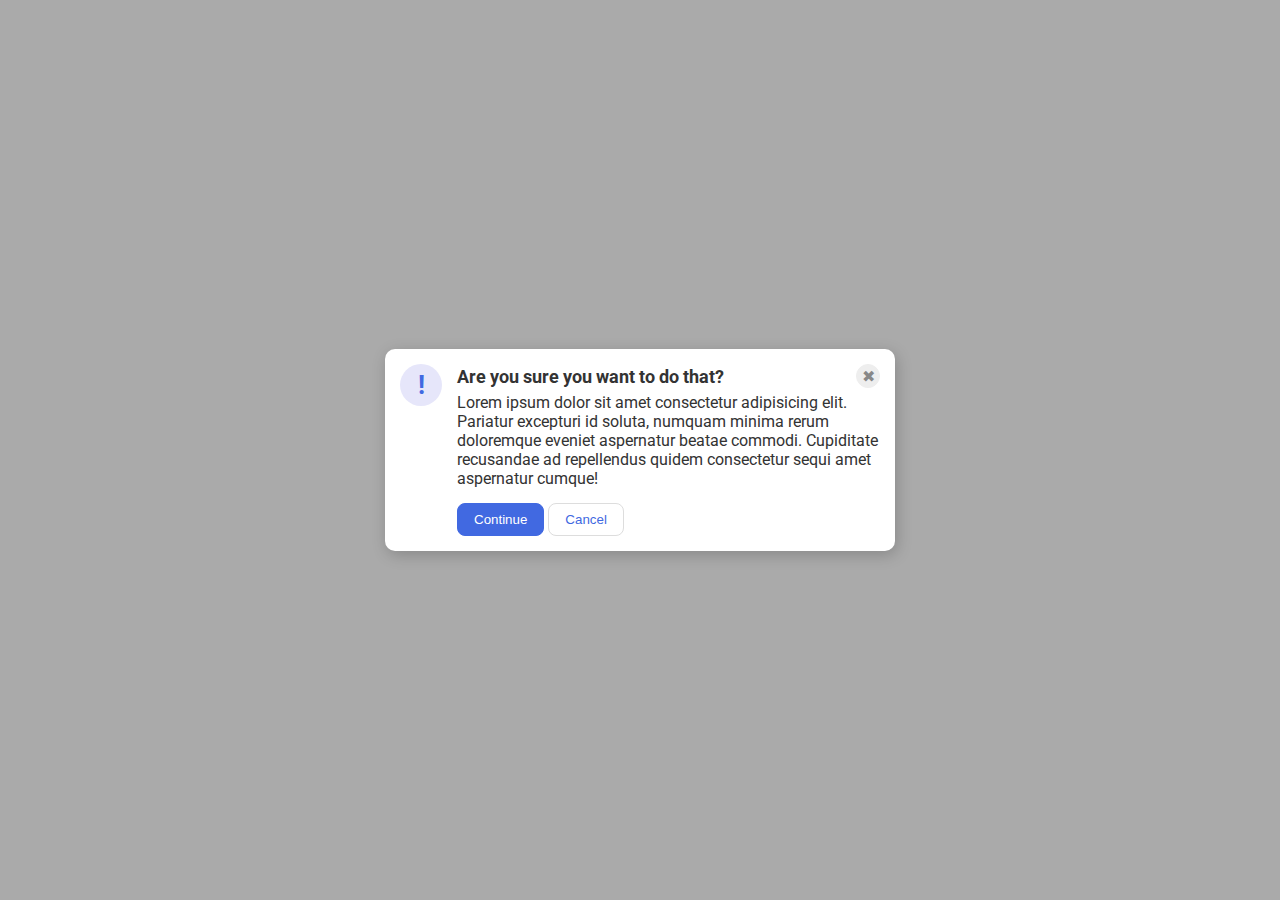
<file: foundations/flex/05-flex-modal/index.html>
<!DOCTYPE html>
<html lang="en">
  <head>
    <meta charset="UTF-8">
    <meta http-equiv="X-UA-Compatible" content="IE=edge">
    <meta name="viewport" content="width=device-width, initial-scale=1.0">
    <link rel="stylesheet" href="style.css">
    <title>Modal</title>
  </head>
  <body>
    <div class="modal">
      <div class="icon">!</div>
      <div class="container">
        <div class="header">Are you sure you want to do that?
          <button class="close-button">✖</button>
        </div>
        <div class="text">Lorem ipsum dolor sit amet consectetur adipisicing elit. Pariatur excepturi id soluta, numquam minima rerum doloremque eveniet aspernatur beatae commodi. Cupiditate recusandae ad repellendus quidem consectetur sequi amet aspernatur cumque!</div>
        <button class="continue">Continue</button>
        <button class="cancel">Cancel</button>
      </div>
    </div>
  </body>
</html>
</file>
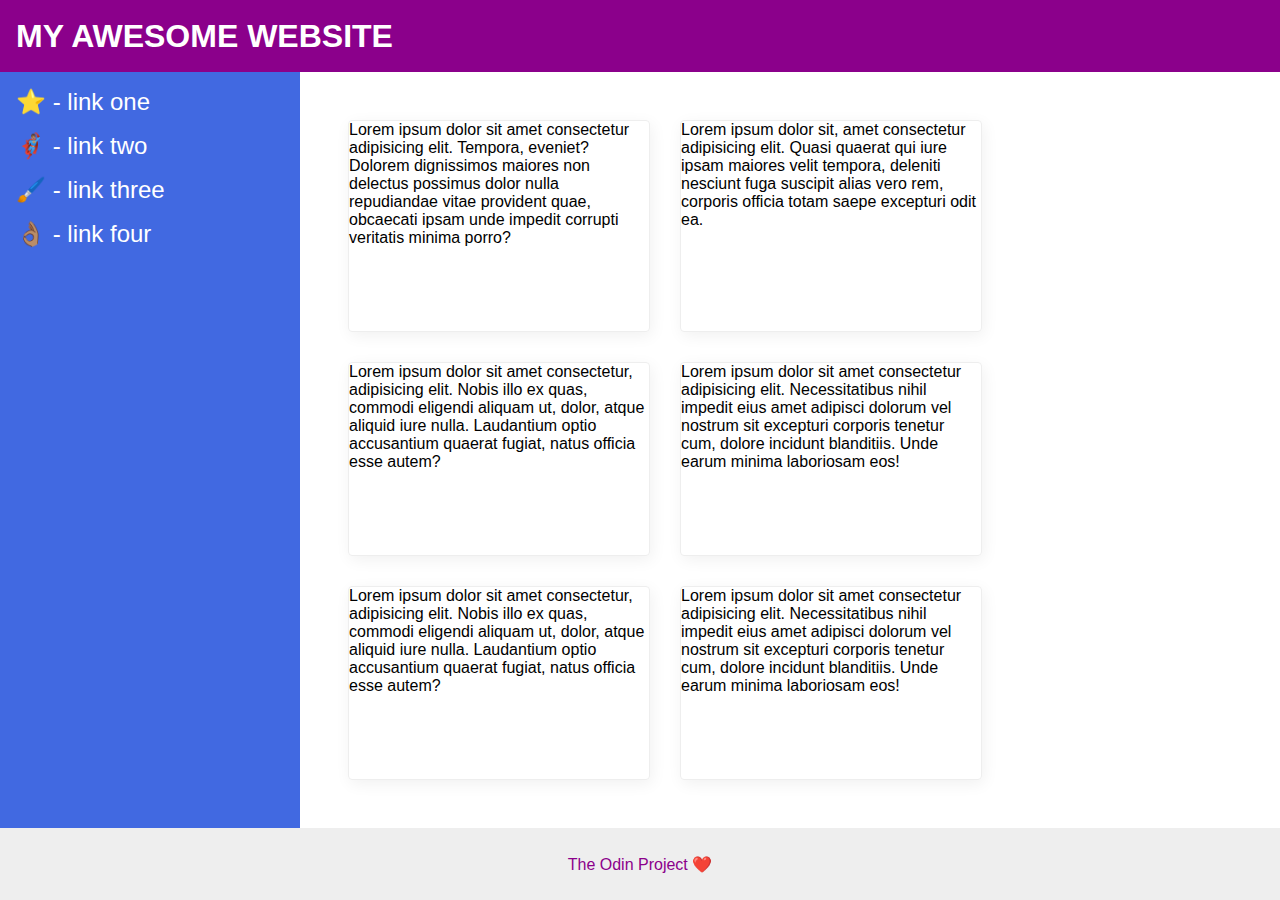
<file: foundations/flex/07-flex-layout-2/index.html>
<!DOCTYPE html>
<html lang="en">
  <head>
    <meta charset="UTF-8">
    <meta http-equiv="X-UA-Compatible" content="IE=edge">
    <meta name="viewport" content="width=device-width, initial-scale=1.0">
    <title>The Holy Grail</title>
    <link rel="stylesheet" href="style.css">
  </head>
  <body>
    <div class="header">
      MY AWESOME WEBSITE
    </div>
    
    <div class="main-content">
      <div class="sidebar">
        <ul>
          <li><a href="#">⭐ - link one</a></li>
          <li><a href="#">🦸🏽‍♂️ - link two</a></li>
          <li><a href="#">🖌️ - link three</a></li>
          <li><a href="#">👌🏽 - link four</a></li>
        </ul>
      </div>
      <div class="all-cards">
        <div class="card">Lorem ipsum dolor sit amet consectetur adipisicing elit. Tempora, eveniet? Dolorem dignissimos maiores non delectus possimus dolor nulla repudiandae vitae provident quae, obcaecati ipsam unde impedit corrupti veritatis minima porro?</div>
        <div class="card">Lorem ipsum dolor sit, amet consectetur adipisicing elit. Quasi quaerat qui iure ipsam maiores velit tempora, deleniti nesciunt fuga suscipit alias vero rem, corporis officia totam saepe excepturi odit ea.</div>
        <div class="card">Lorem ipsum dolor sit amet consectetur, adipisicing elit. Nobis illo ex quas, commodi eligendi aliquam ut, dolor, atque aliquid iure nulla. Laudantium optio accusantium quaerat fugiat, natus officia esse autem?</div>
        <div class="card">Lorem ipsum dolor sit amet consectetur adipisicing elit. Necessitatibus nihil impedit eius amet adipisci dolorum vel nostrum sit excepturi corporis tenetur cum, dolore incidunt blanditiis. Unde earum minima laboriosam eos!</div>
        <div class="card">Lorem ipsum dolor sit amet consectetur, adipisicing elit. Nobis illo ex quas, commodi eligendi aliquam ut, dolor, atque aliquid iure nulla. Laudantium optio accusantium quaerat fugiat, natus officia esse autem?</div>
        <div class="card">Lorem ipsum dolor sit amet consectetur adipisicing elit. Necessitatibus nihil impedit eius amet adipisci dolorum vel nostrum sit excepturi corporis tenetur cum, dolore incidunt blanditiis. Unde earum minima laboriosam eos!</div>
            </div>
      </div>
    
    <div class="footer">
      The Odin Project ❤️
    </div>
  </body>
</html>
</file>
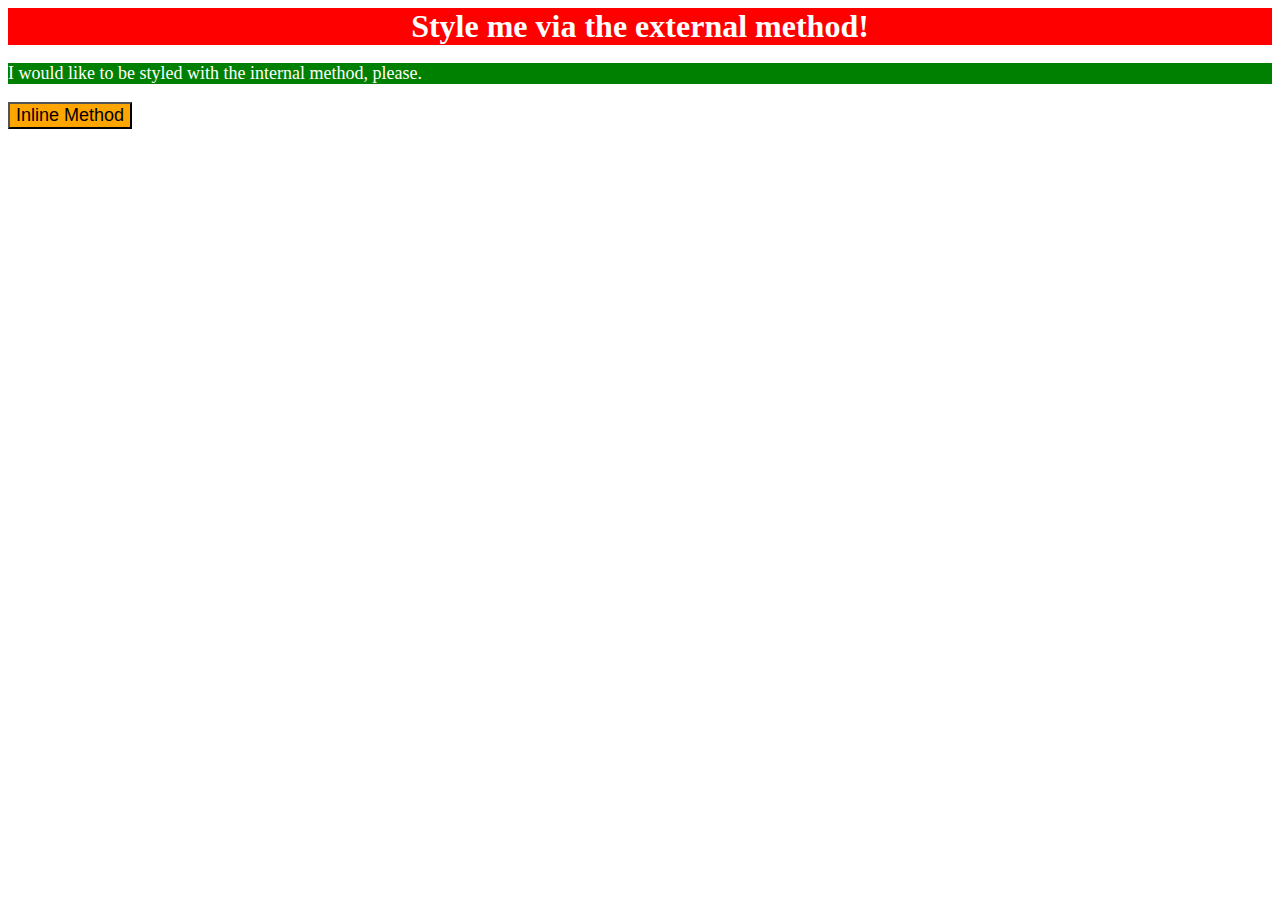
<file: foundations/intro-to-css/01-css-methods/index.html>
<!DOCTYPE html>
<html lang="en">
  <head>
    <meta charset="UTF-8">
    <meta http-equiv="X-UA-Compatible" content="IE=edge">
    <meta name="viewport" content="width=device-width, initial-scale=1.0">
    <title>Methods for Adding CSS</title>
    <link rel="stylesheet" href="styles.css">
    <style>
      p {
          background-color: green;
          color: white;
          font-size: 18px;
      }
    </style>
  </head>
  <body>
    <div>Style me via the external method!</div>
    <p>I would like to be styled with the internal method, please.</p>
    <button style="background-color: orange; font-size: 18px;">Inline Method</button>
  </body>
</html>
</file>
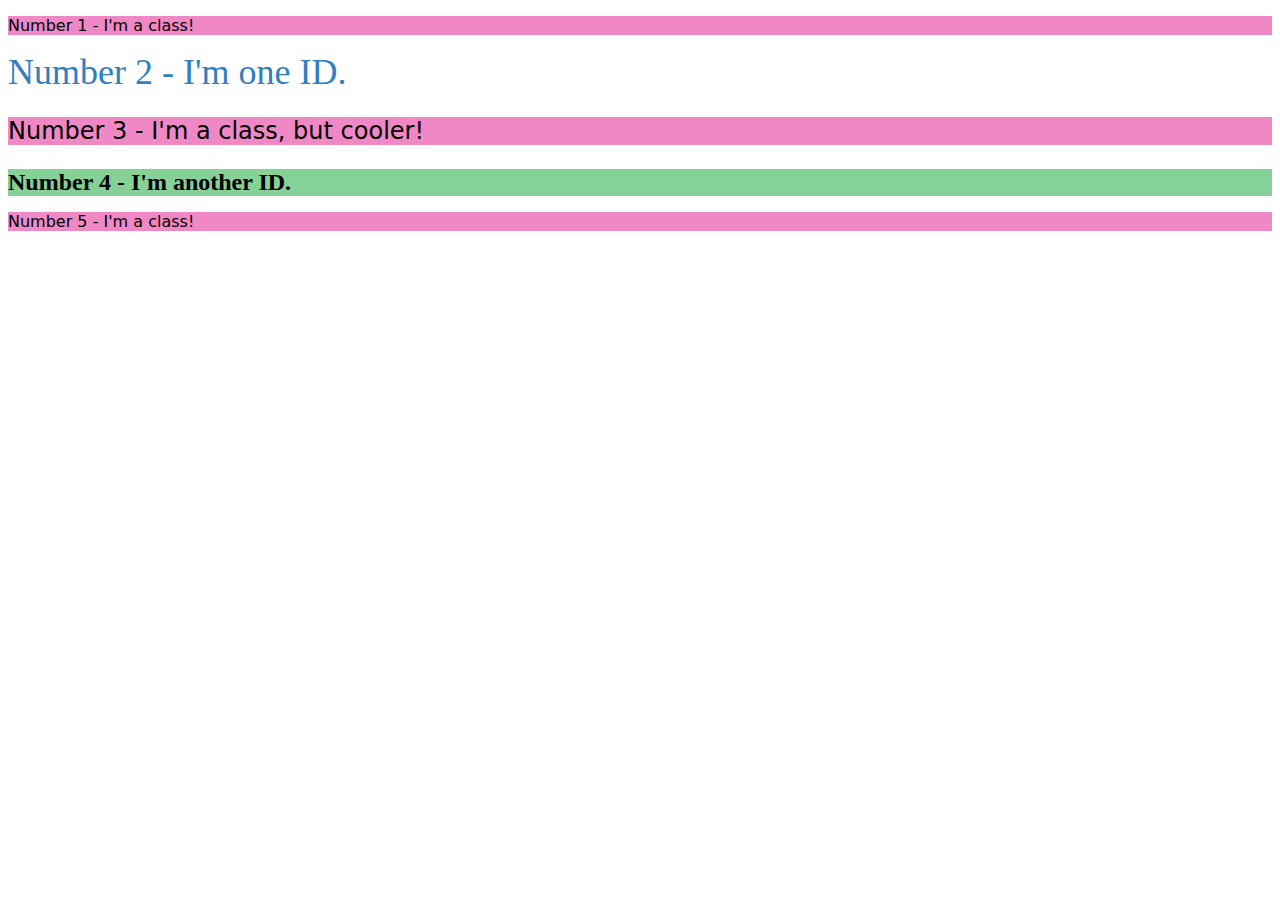
<file: foundations/intro-to-css/02-class-id-selectors/index.html>
<!DOCTYPE html>
<html lang="en">
  <head>
    <meta charset="UTF-8">
    <meta http-equiv="X-UA-Compatible" content="IE=edge">
    <meta name="viewport" content="width=device-width, initial-scale=1.0">
    <title>Class and ID Selectors</title>
    <link rel="stylesheet" href="style.css">
  </head>
  <body>
    <p class="odd-elems">Number 1 - I'm a class!</p>
    <div id="lg-blue-txt">Number 2 - I'm one ID.</div>
    <p class="odd-elems lg-font">Number 3 - I'm a class, but cooler!</p>
    <div class="lg-font" id="bold-on-green">Number 4 - I'm another ID.</div>
    <p class="odd-elems">Number 5 - I'm a class!</p>
  </body>
</html>
</file>
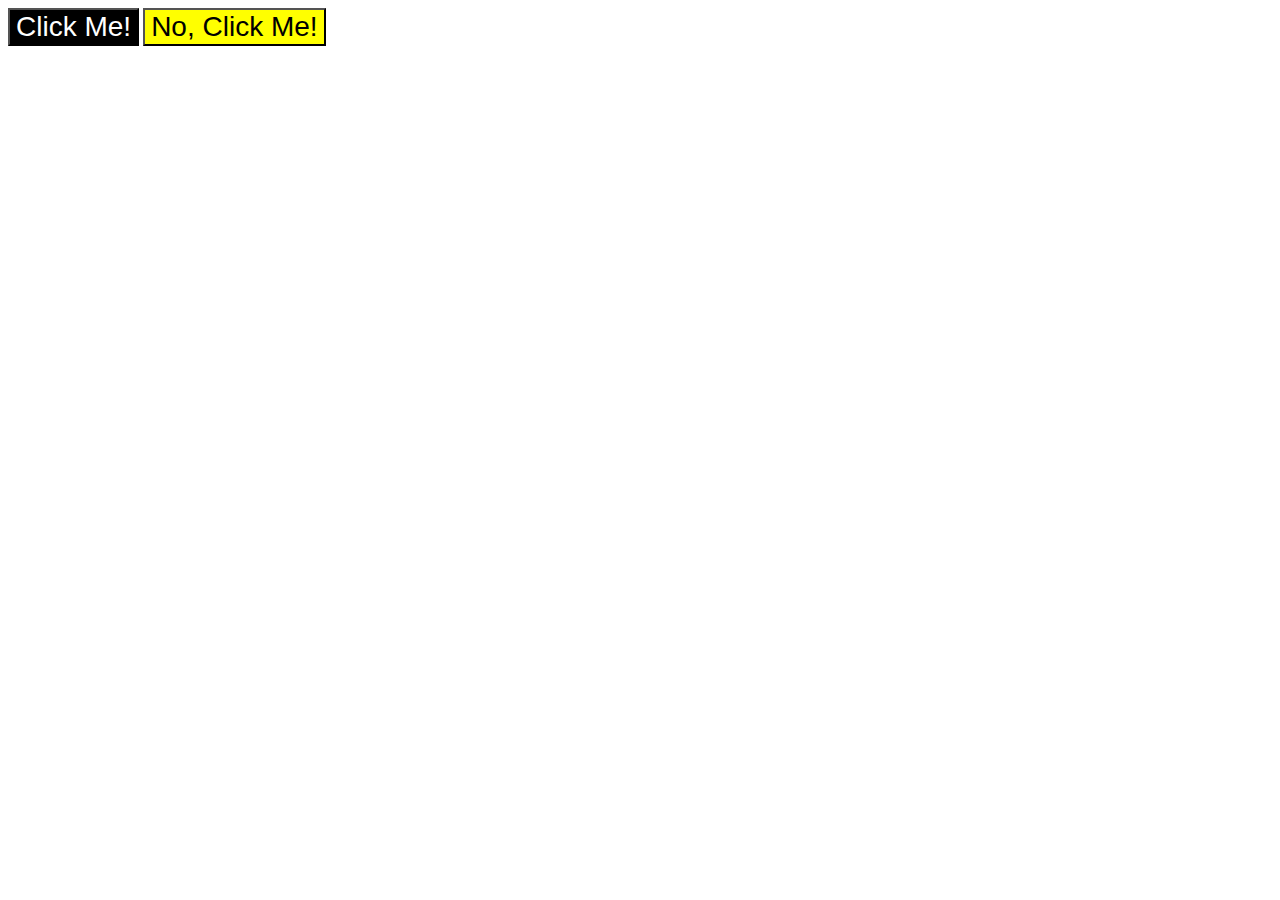
<file: foundations/intro-to-css/03-grouping-selectors/index.html>
<!DOCTYPE html>
<html lang="en">
  <head>
    <meta charset="UTF-8">
    <meta http-equiv="X-UA-Compatible" content="IE=edge">
    <meta name="viewport" content="width=device-width, initial-scale=1.0">
    <title>Grouping Selectors</title>
    <link rel="stylesheet" href="style.css">
  </head>
  <body>
    <button class="elem-one elem-both">Click Me!</button>
    <button class="elem-two elem-both">No, Click Me!</button>
  </body>
</html>
</file>
<file: foundations/flex/05-flex-modal/style.css>
@import url('https://fonts.googleapis.com/css2?family=Roboto:wght@400;700&display=swap');

html, body {
  height: 100%;
}

body {
  font-family: Roboto, sans-serif;
  margin: 0;
  background: #aaa;
  color: #333;
  /* I'll give you this one for free lol */
  display: flex;
  align-items: center;
  justify-content: center;
}

.modal {
  background: white;
  width: 480px;
  border-radius: 10px;
  box-shadow: 2px 4px 16px rgba(0,0,0,.2);
}

.icon {
  color: royalblue;
  font-size: 26px;
  font-weight: 700;
  background: lavender;
  width: 42px;
  height: 42px;
  border-radius: 50%;
  display: flex;
  align-items: center;
  justify-content: center;
}

.close-button {
  background: #eee;
  border-radius: 50%;
  color: #888;
  font-weight: 400;
  font-size: 16px;
  height: 24px;
  width: 24px;
  display: flex;
  align-items: center;
  justify-content: center;
  border: 1px solid #eee;
  padding: 0;
}

button {
  cursor: pointer;
  padding: 8px 16px;
  border-radius: 8px;
}

button.continue {
  background: royalblue;
  border: 1px solid royalblue;
  color: white;
}

button.cancel {
  background: white;
  border: 1px solid #ddd;
  color: royalblue;
}

/* My Additions Below */

.icon {
  flex-shrink: 0;
}

.modal {
  padding: 15px;
  display: flex;
  gap: 15px;
}

.header {
  display: flex;
  justify-content: space-between;
  font-size: large;
  font-weight: bold;
  margin-bottom: 5px;
  align-items: center;
}

.text {
  margin-bottom: 15px;
}
</file>
<file: foundations/flex/07-flex-layout-2/style.css>
body {
  font-family: -apple-system, BlinkMacSystemFont, 'Segoe UI', Roboto, Oxygen, Ubuntu, Cantarell, 'Open Sans', 'Helvetica Neue', sans-serif;
  margin: 0;
  min-height: 100vh;

  /* My Additions */
  display: flex;
  flex-direction: column;
}

.header {
  height: 72px;
  background: darkmagenta;
  color: white;

  /* My Additions */
  display: flex;
  font-size: 32px;
  font-weight: 900;
  align-items: center;
  padding: 0 16px;
}

.footer {
  height: 72px;
  background: #eee;
  color: darkmagenta;

  /* My Additions */
  display: flex;
  justify-content: center;
  align-items: center;
}

.sidebar {
  width: 300px;
  background: royalblue;
  box-sizing: border-box;

  /* My Additions */
  flex-shrink: 0;
  padding: 16px;
}

.card {
  border: 1px solid #eee;
  box-shadow: 2px 4px 16px rgba(0,0,0,.06);
  border-radius: 4px;
  width: 300px;
}

/* My Addtions Below */
.main-content {
  display: flex;
  flex: 1;
}

.all-cards {
  display: flex;
  flex-wrap: wrap;
  padding: 48px;
  gap: 30px;
}

.sidebar a {
   text-decoration: none;
   color: white;
   font-size: 24px;
}

.sidebar ul {
  list-style-type: none;
  margin: 0;
  padding: 0;
}

li {
  margin-bottom: 16px;
}
</file>
<file: foundations/intro-to-css/01-css-methods/styles.css>
div {
    background-color: red;
    color: white;
    font-size: 32px;
    text-align: center;
    font-weight: bold;
}
</file>
<file: foundations/intro-to-css/02-class-id-selectors/style.css>
.odd-elems {
    background-color: #f188c6;
    font-family: "Verdana", "Dejavu Sans", sans-serif;
}

#lg-blue-txt {
    color: hsl(207, 60%, 47%);
    font-size: 36px;
}

.lg-font {
    font-size: 24px;
}

#bold-on-green {
    background-color: #85d198;
    font-weight: bold;
}
</file>
<file: foundations/intro-to-css/03-grouping-selectors/style.css>
.elem-one {
    background-color: black;
    color: white;
}

.elem-two {
    background-color: yellow;
}

.elem-both {
    font-size: 28px;
    font-family: 'Helvetica', 'Times New Roman', sans-serif;
}
</file>
